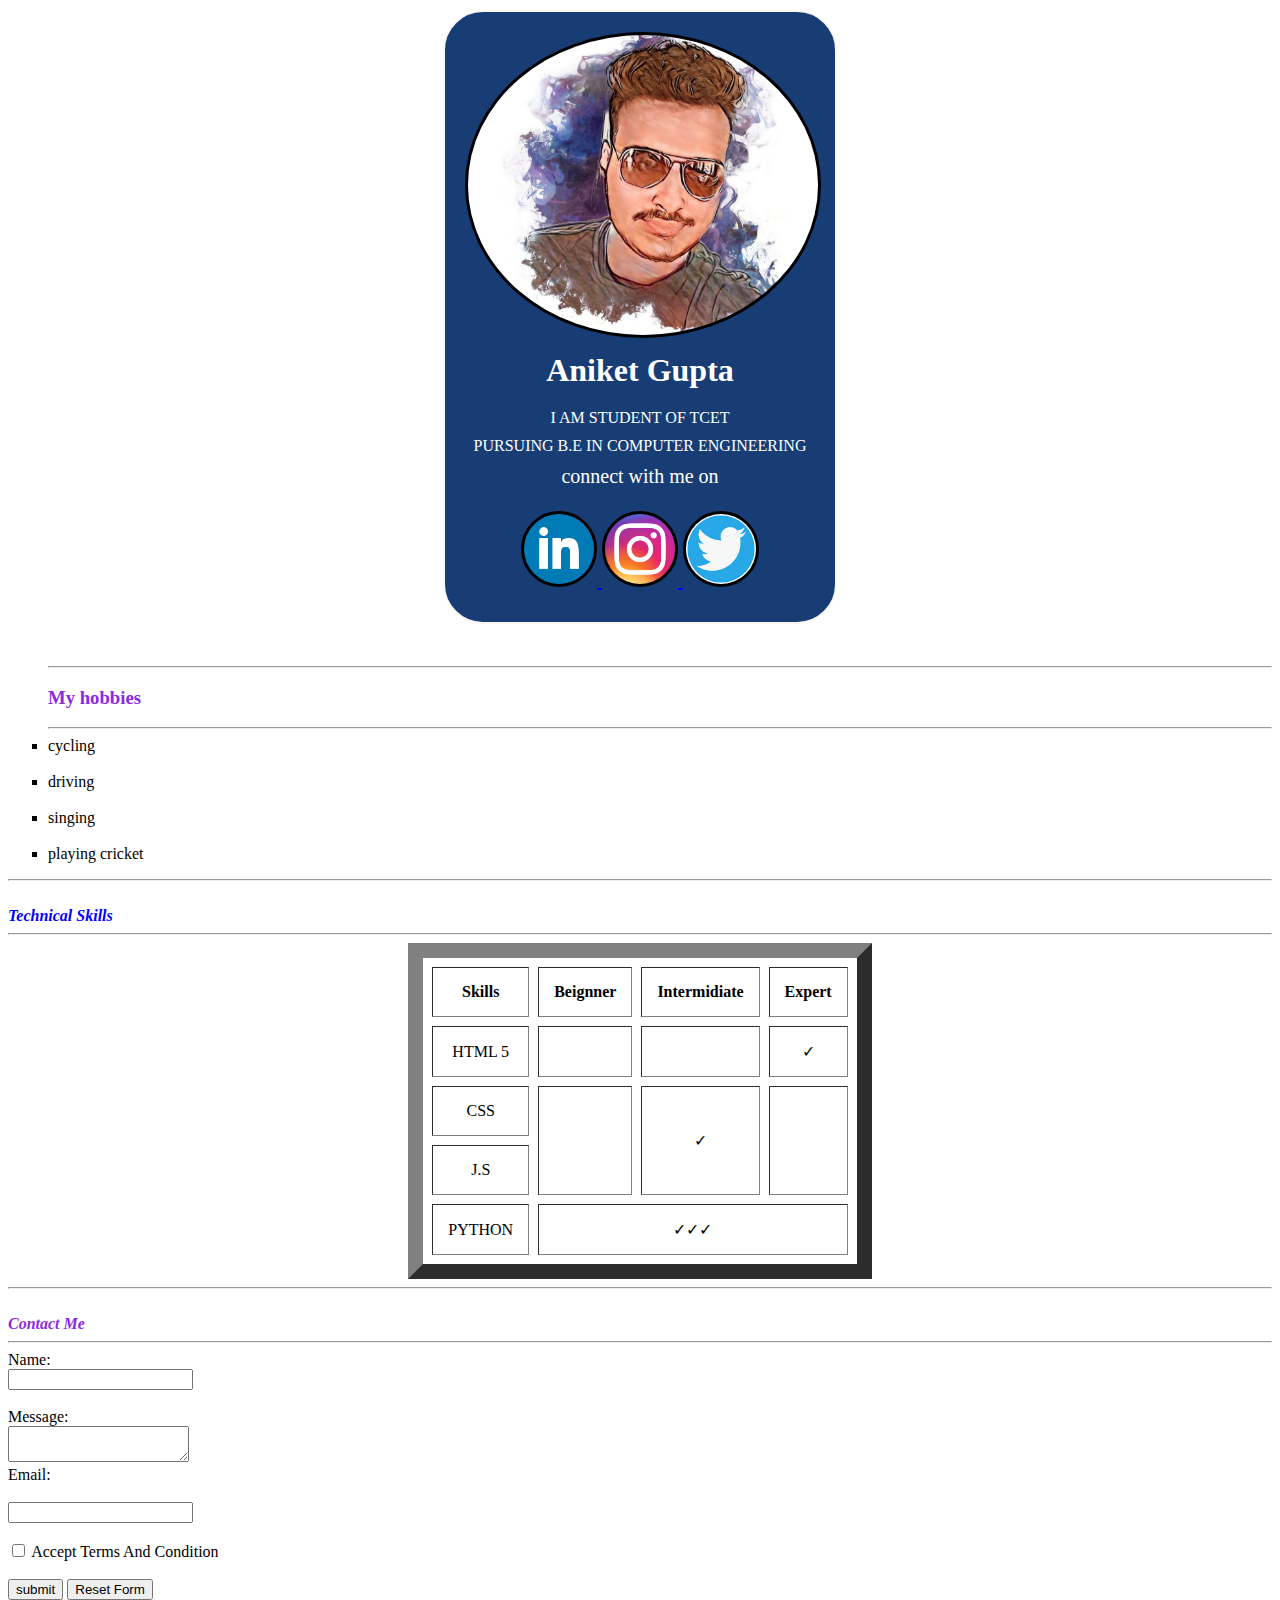
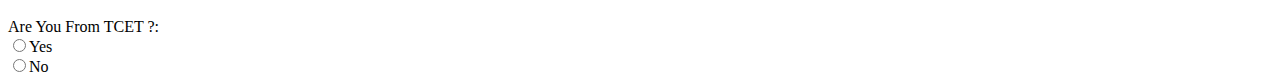
<file: index.html>
<!DOCTYPE html>
<html lang="en">
<head>
    <title>my website</title>
    <link rel="stylesheet" href="Style.css">
</head>
<body>
    <div class="profilecard">
       <img  class="image" src="/resources/WhatsApp Image 2023-06-14 at 16.18.57.jpg"
    alt="Aniket profile" height="300">
   
    <br>
   <h1>Aniket Gupta</h1> 
   <h2></h2>
   <p>I AM STUDENT OF TCET</p>
   <P>PURSUING B.E IN COMPUTER ENGINEERING</P>
   <p style="font-size: 20px;">connect with me on <br><br>
    <a href="https://www.linkedin.com/in/aniket-gupta-94952425a/">  <img src="/resources/702300.png" width="40"> 
    <a href="https://instagram.com/the_aniketgupta0408?igshid=oTk0YzhjMDVIZA==">  <img src="/resources/2048px-Instagram_icon.png"width="40" > </a> 
   <a href="#"> <img src="/resources/images.png "width="40"></a>
</p>
</div>

    <ul type="square">
   <br>
    <hr>
      <h3 style="color: blueviolet;">My hobbies</h3>  
      <hr>
        <li> cycling </li>
        <br>
        <li> driving</li>
         <br>
         <li>  singing </li>
         <br>
         <li>  playing cricket </li>
    </ul>
    <hr>
    <br>
    <div >
        <strong style="color: blue;"><em>Technical Skills </em> </strong><hr>
        <table cellpadding="15" cellspacing="9" 
        border="15" align="center">
           <tr align="center">
                 <th >Skills </th>
                 <th>Beignner </th>
                 <th>Intermidiate </th>
                 <th>Expert </th>
            </tr>
            <tr align="center">
                <td>HTML 5</td>  
                <td></td>
                <td></td>
                <td >✓</td>
           </tr>
           <tr align="center">
            <td>CSS</td>  
             <td rowspan="2"></td>
            <td rowspan="2">✓</td>
            <td rowspan="2"></td>
           
       </tr>
       <tr align="center">
        <td>J.S</td>  
       
   </tr>
   <tr align="center">
    <td>PYTHON</td>  
    <td colspan="3">✓✓✓</td>

</tr>
        </table>
    </div>
    <div>
        <hr><br><em><strong style="color: blueviolet;">Contact Me</strong></em><hr>
        <form action="thankyou.html">
            <label> Name: </label> <br>
            <input><br> <br>
            <label> Message: </label> <br>
            <textarea required></textarea><br> 
            <label> Email: </label> <br><br>
            <input type="email"> <br><br>
            <input type="checkbox">
            <label> Accept Terms And Condition </label> <br><br>
            <button type="submit">submit  </button>
            <button type="reset">Reset Form</button><br><br>
            <label> Are You From TCET ?: </label> <br>
            <input type="radio">Yes<br>
            <input type="radio">No<br>
        </form>
    
    </div>
</body>
</html>
</file>
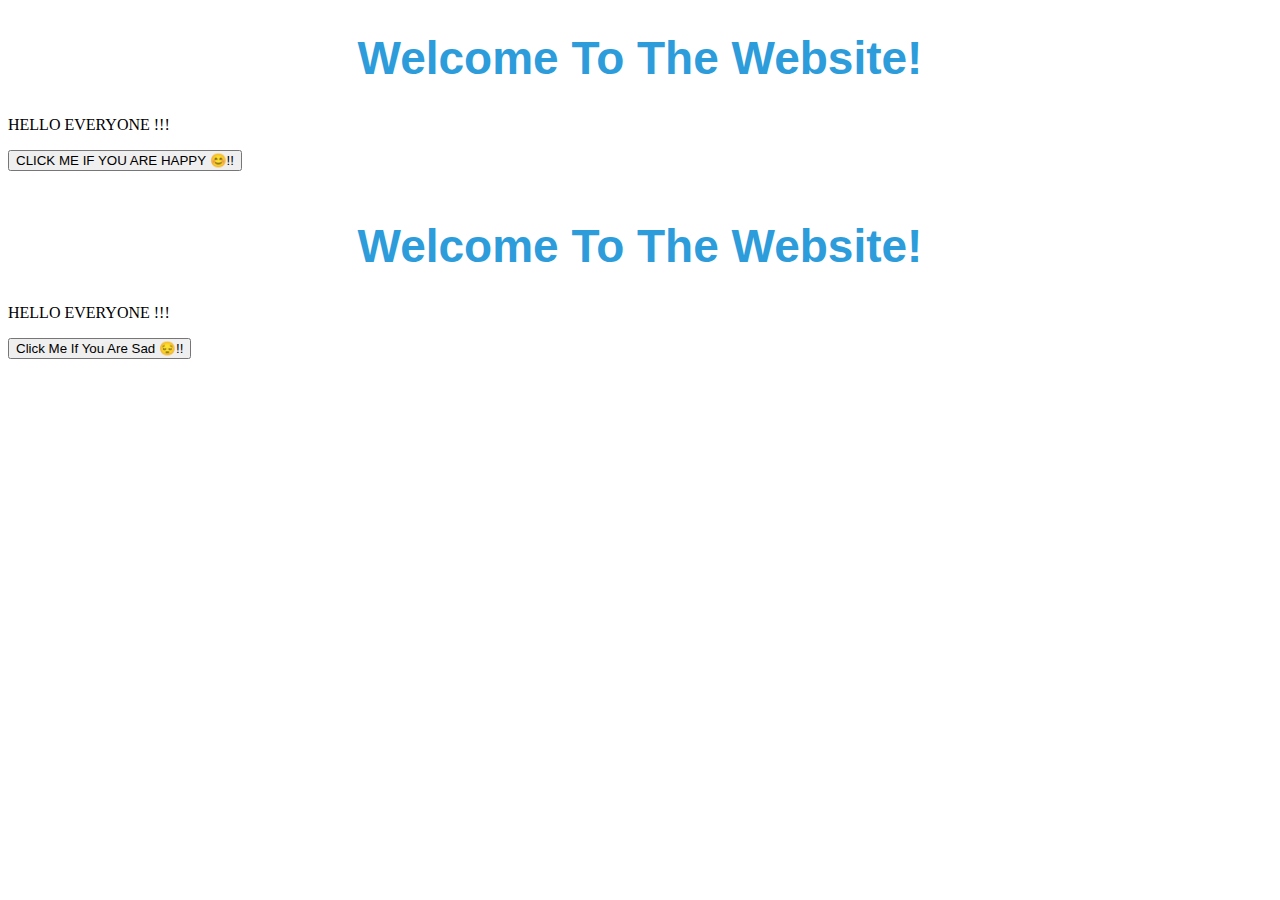
<file: css.html>
<!DOCTYPE html>
<html lang="en">
<head>
    <title>CSS</title>
    <link rel="stylesheet" href="style.css">
</head>
<body >
    
    <div> 
    <h1>Welcome To The Website!</h1>
    <p>HELLO EVERYONE !!!</p>
    <button > CLICK ME IF YOU ARE HAPPY 😊!!</button>
    <br><br>
    </div>
    <div class="a">
     <h1>Welcome To The Website!</h1>
     <p>HELLO EVERYONE !!!</p>

         <button>Click Me If You Are Sad 😔!!</button>
         <br><br>
     </div>

</body>
</html>
</file>
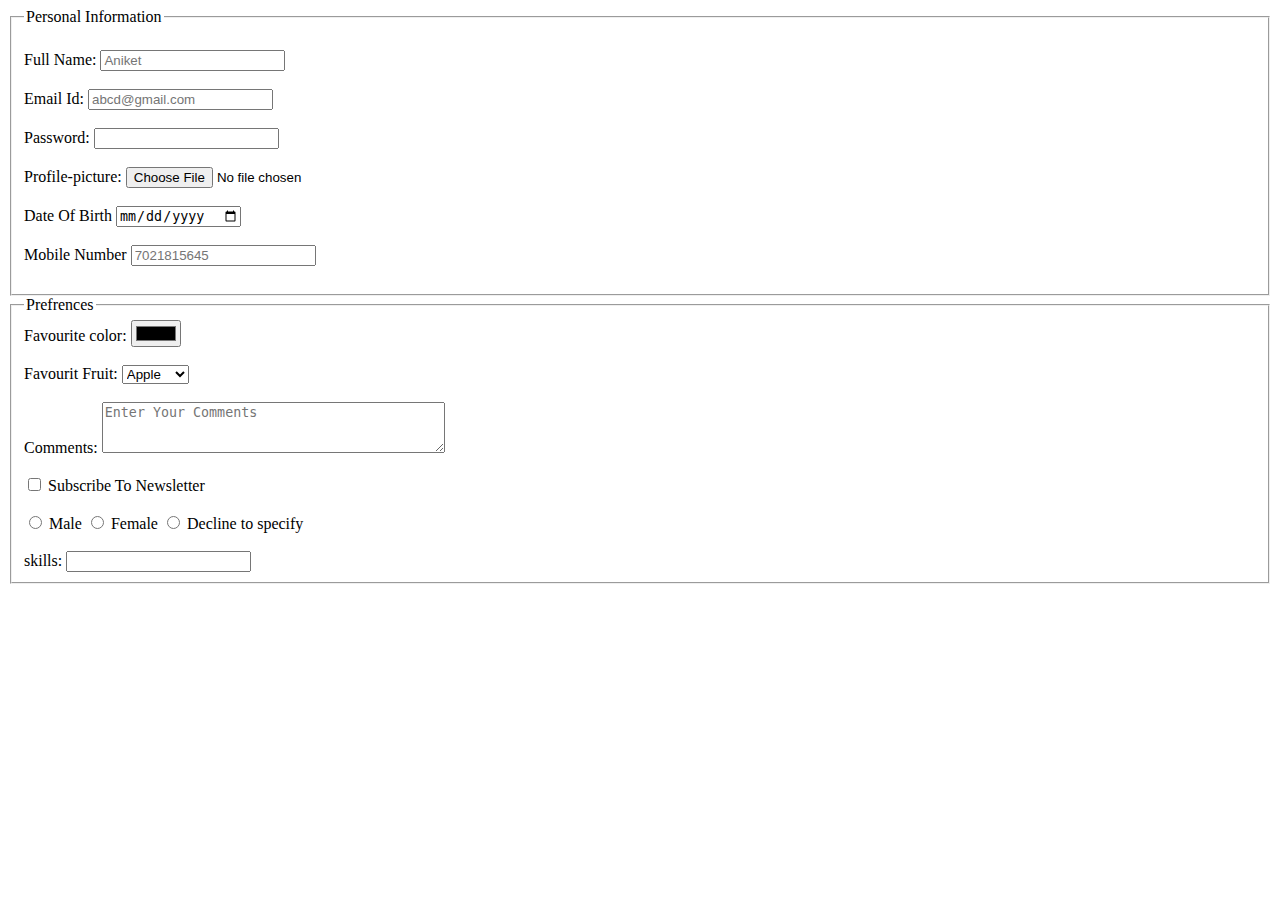
<file: form1.html>
<!DOCTYPE html>
<html lang="en">
<head>
    <title>FORM</title>
</head>
<body>
    
    <form action="/submit-form" method="post" target="_blank">
        <fieldset>
            <legend>Personal Information</legend><br>
        <label for="Name"> Full Name:</label>
        <input type="Nme"Id="Name" placeholder="Aniket"><br><br>
        <label for="Email"> Email Id:</label>
        <input type="email"Id="Email" placeholder="abcd@gmail.com" required><br><br>
        <label for="password">Password:</label>
        <input type="password" id="password" required><br><br>
        <label for="profile-picture">Profile-picture:</label>
        <input type="file" id="profile-picture" required><br><br>
        <label for="date of birth">Date Of Birth</label>
        <input type="date" id="date of birth" required><br><br>
        <label for="Mobile Number">Mobile Number</label>
        <input type="number" id="phone" placeholder="7021815645" required><br><br>
        </fieldset>
    </form>
</body>

        <fieldset>
            <legend>Prefrences</legend>
            <label for="color">Favourite color:</label>
            <input type="color"><br><br>
            <label for="Fruit">Favourit Fruit: </label>
            <select id="Fruit">
                <option value="Apple">Apple</option>
                <option value="Mango">Mango</option>
                <option value="Grapes">Grapes</option>
                <option value="orange">Orange</option>
            </select><BR><br>
                <label for="comments">Comments:</label>
                <textarea id="Comments" rows="3" cols="40"
                placeholder="Enter Your Comments"></textarea><br><br>
                <label for="Checkbox">
                <input type="Checkbox" value="Yes">
                    Subscribe To Newsletter
                </label><br> <br>
                <label for="Gender">
                    <input type="radio" name="Gender" value="male">
                    Male
                </label>
                <label for="Gender">
                    <input type="radio" name="Gender" value="Female">
                    Female
                </label>
                <label for="Gender">
                    <input type="radio" name="Gender" value="Other">
                    Decline to specify
                </label> <br> <br>
                <label for="skills">skills:</label>
                    <input type="text" id="skills" list="skills-list" required>
                    <datalist id="skills-list">
                        <option value="HTML"> 
                        <option value="CSS">
                        <option value="JAVA-SCRIPT">
                        <option value="PYTHON"> 
                        <option value="C++">   
                        <option value="C">     
                    </datalist>
                   
                
                </fieldset>

        </html>
</file>
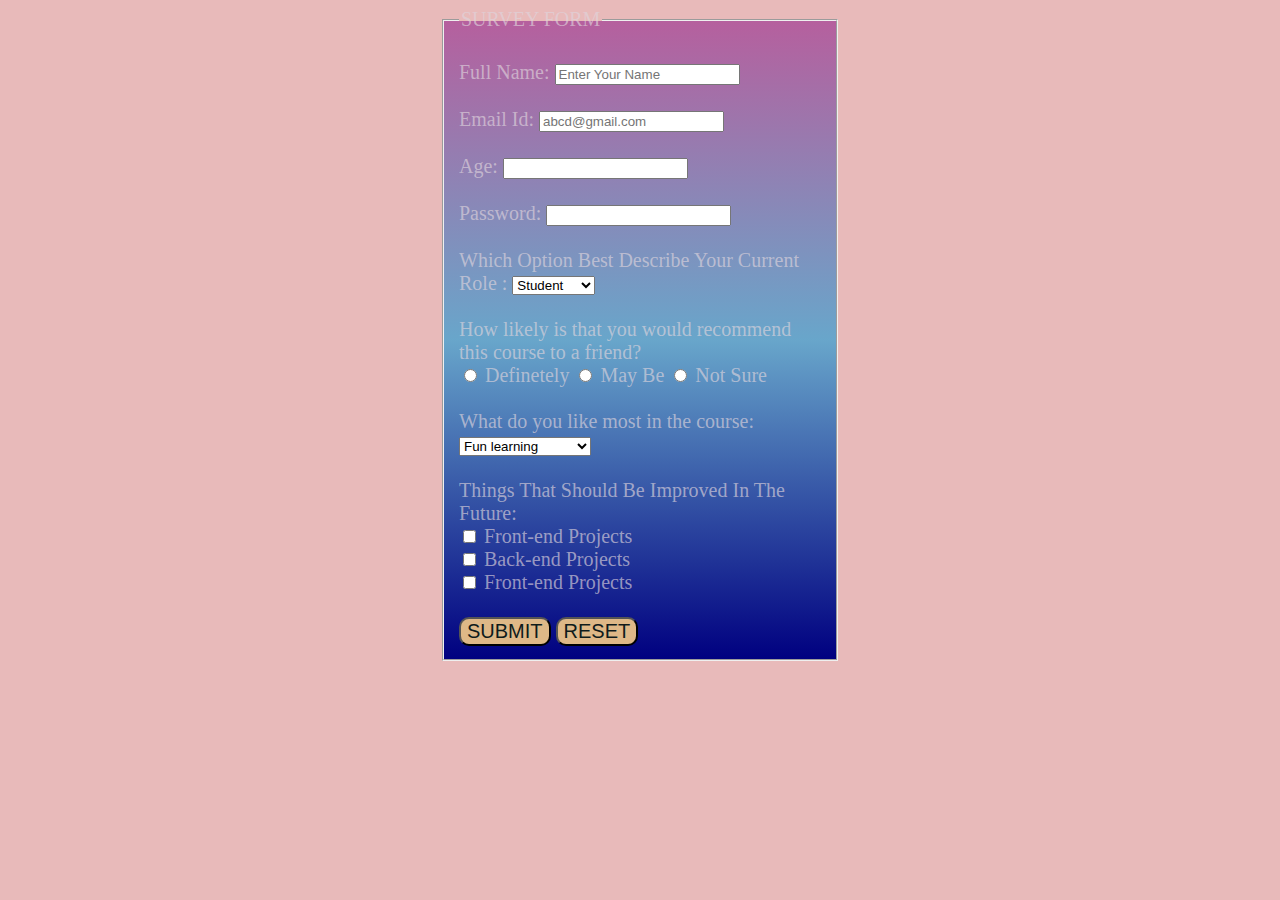
<file: SURVEYFORM.HTML>
<!DOCTYPE html>
<html lang="en">
<head>
    <meta charset="UTF-8">
    <meta name="viewport" content="width=device-width, initial-scale=1.0">
    <title>Survey form</title>
    <link rel="stylesheet" href="STY.CSS">
</head>
<body>
    <div>
    <form action="/submit-form" method="post" target="_blank">
        <fieldset>
            <legend>SURVEY 
                 FORM</legend><br>
            <label for="Name">Full 
                 Name:</label>
            <input type="name" 
             id="Name" 
            placeholder="Enter Your Name"><br><br>
            <label for="Email">Email 
                 Id:</label>
            <input type="email" 
             
        placeholder="abcd@gmail.com" 
         required>
             <br><br>
            <label for="Age">Age: 
                 
            </label>
            <input type="number" 
             id="Age "><br><br>
            <label 
             for="Password">Password: 
             </label>
            <input type="password" 
             id="password" 
            required><br><br>
            <label for="option">Which 
                 Option Best 
                Describe Your Current 
                 Role :</label>
            <select id="option">
                <option         
    value="Student">Student</option>
                <option value="Teacher">Teacher</option>
                <option 
                value="Employee">Employee</option>
                <option value="Retire cop">Retire cop</option>
                <option value="Intern">Intern</option>
            </select><br><br>
            <label for="recommend">How likely is that you would recommend this course to a friend?</label><br>
            <label for="checkbox">
            <input type="radio" name="Definetely" value="Yes">
                Definetely
                <input type="radio" name="Definetely" value="Yes">
                May Be
                <input type="radio" name="Definetely" value="Yes">
                Not Sure
        </label><br><br>
        
        <label for="course">What do you like most in the course:</label>
            <select id="course">
                <option value="fun learning">Fun learning</option>
                <option value="interactive session">interactive session</option>
                <option value="various prizes">various prizes</option>
                
            </select><br><br>
            <label for="">Things That Should Be Improved In The Future:</label><br>
            <input type="checkbox">
             Front-end Projects <br>
                <input type="checkbox" >
                Back-end Projects <br>
                <input type="checkbox">
                Front-end Projects
             </select><BR><BR>
           <button>SUBMIT</button>
           <button>RESET</button>
            
        </fieldset>
    </form>
</div>
</body>
</html>
</file>
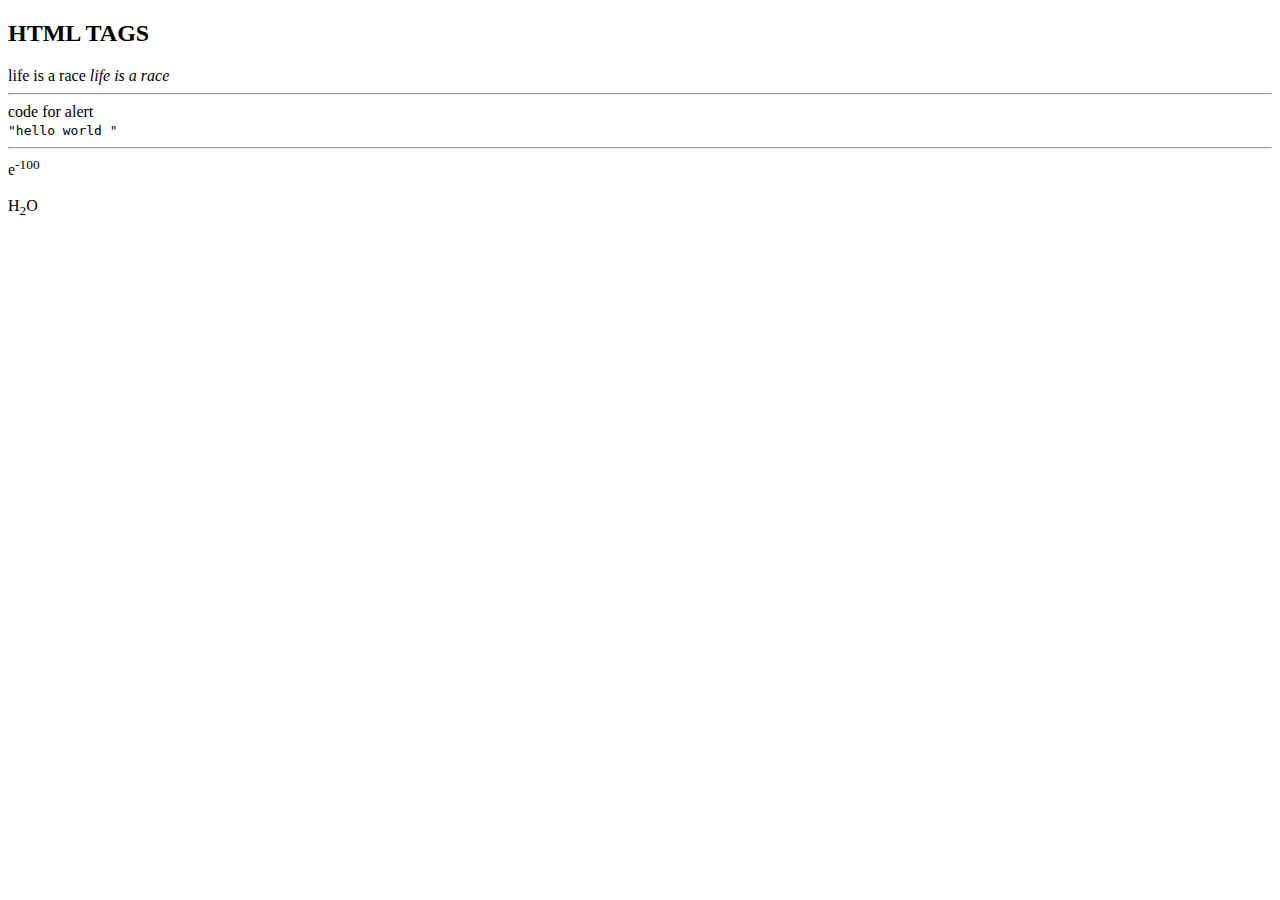
<file: tags.html>
<!DOCTYPE html>
<html lang="en">
<head>
   
    <title>HTML TAGS </title>
</head>
<body>
    <div>
    <h2>HTML TAGS</h2>

<blackquote>life is a race </blackquote>
<cite>life is a race</cite>
<br><hr>
code for alert <br>

<code>
    "hello world "
</code>
<hr>
e<sup>-100</sup><br>
<br>
H<sub>2</sub>O
</div>
</body>
</html>
</file>
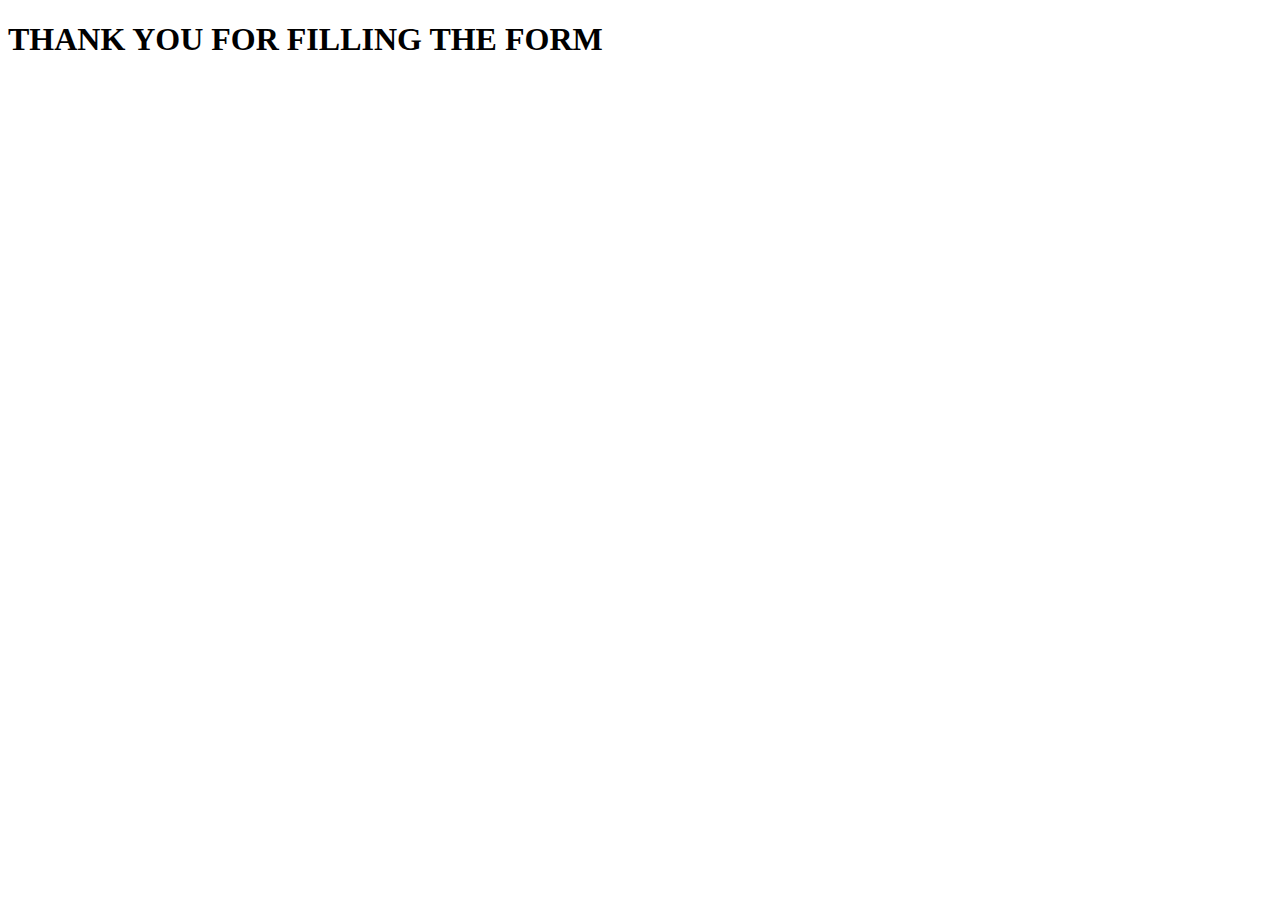
<file: thankyou.html>
<!DOCTYPE html>
<html lang="en">
<head>
    <meta charset="UTF-8">
    <meta name="viewport" content="width=device-width, initial-scale=1.0">
    <title>Document</title>
</head>
<body>
    <h1>THANK YOU FOR FILLING THE FORM</h1>
</body>
</html>
</file>
<file: Style.css>
.profilecard{
    border-radius: 40px;
    width: 350px;
    padding: 20px;
    border: 2px solid rgb(252, 247, 247);
    margin: 10px auto;
    background-color:rgb(24, 61, 117);
    
    color:white;
    text-align:center;
   
    
}
.profilecard:hover{
    opacity: 0.5;
    color: coral;
    cursor: pointer;

}

   img{
    width: 20%;
    border-radius: 50%;
    border: 3px solid black;
    object-fit: cover;
}
h1,p{
    margin-top: 10px;
    margin-bottom: 10px;
}
.image{
    width: 100%;
    border-radius: 50%;
    border: 3px solid black;
}
@media screen and (max-width:700px) {
    .profilecard{
        max-width: 400px;

    }
    .image{
        width: 120px;
        height: 120px;
    }
}
</file>
<file: STY.CSS>
body{
    background-color: rgba(219, 149, 149, 0.651);
}        
div{
    max-width: 400px;
   
    margin-left:auto;
    margin-right: auto;
    margin-top: auto;
    box-shadow: 100px;
}

fieldset{
    font-style: inherit;
    font-size: 20PX;
    color: rgba(223, 212, 220, 0.651);
    bckground-color: rgb(93, 190, 209);
    background: linear-gradient(rgba(128, 0, 128, 0.486),rgba(55, 158, 209, 0.722),navy );
    
} 
button{
    border-radius: 10px;
    color: rgb(15, 27, 27);
    background-color: burlywood;
    font-size: 20px;
    
}
placeholder{
    color: black;
}
dialog{
    stroke-dasharray: 12px;
}
</file>
<file: style.css>
@import url(https://fonts.googleapis.com/css?family=Playfair+Display:400,800);
@import url(https://code.ionicframework.com/ionicons/2.0.1/css/ionicons.min.css);

.snip1401 {
  font-family: 'Playfair Display', Arial, sans-serif;
  float: left;
  width: 33.33%;
  padding: 15px;

  position: relative;
  overflow: hidden;
  margin: 10px;
  min-width: 230px;
  max-width: 315px;
  max-height: 220px;
  width: 100%;
  color: #000000;
  text-align: right;
  font-size: 16px;
  background-color: #000000;
}

h1 {
  font-weight: 800;
  font-size: 46px;
  text-align: center;
  color: #2D9CDB;
  font-family: sans-serif;
}

h2 {
  color: #2D9CDB;
}


/* Clear floats after image containers */
.row::after {
  content: "";
  clear: both;
  display: table;
}

.snip1401 * {
  -webkit-box-sizing: border-box;
  box-sizing: border-box;
  -webkit-transition: all 0.35s ease;
  transition: all 0.35s ease;
}

.snip1401 img {
  max-width: 100%;
  backface-visibility: hidden;
}

.snip1401 figcaption {
  position: absolute;
  top: 0;
  bottom: 0;
  right: 0;
  z-index: 1;
  opacity: 1;
  padding: 30px 0 30px 10px;
  background-color: #ffffff;
  width: 40%;
  -webkit-transform: translateX(150%);
  transform: translateX(150%);
}

.snip1401 figcaption:before {
  position: absolute;
  top: 50%;
  -webkit-transform: translateY(-50%);
  transform: translateY(-50%);
  right: 100%;
  content: '';
  width: 0;
  height: 0;
  border-style: solid;
  border-width: 120px 120px 120px 0;
  border-color: transparent #ffffff transparent transparent;
}

.snip1401:after {
  position: absolute;
  bottom: 50%;
  right: 40%;
  content: '';
  width: 0;
  height: 0;
  border-style: solid;
  border-width: 120px 120px 0 120px;
  border-color: rgba(255, 255, 255, 0.5) transparent transparent transparent;
  -webkit-transform: translateY(-50%);
  transform: translateY(-50%);
  -webkit-transition: all 0.35s ease;
  transition: all 0.35s ease;
}

.snip1401 h3,
.snip1401 p {
  line-height: 1.5em;
  -webkit-transform: translateX(-30px);
  transform: translateX(-30px);
  margin: 0;
}

.snip1401 h3 {
  margin: 0 0 5px;
  line-height: 1.1em;
  font-weight: 900;
  font-size: 1.4em;
  opacity: 0.75;
}

.snip1401 p {
  font-size: 0.8em;
}

.snip1401 i {
  position: absolute;
  bottom: 0;
  left: 0;
  padding: 20px 30px;
  font-size: 44px;
  color: #ffffff;
  opacity: 0;
}

.snip1401 a {
  position: absolute;
  top: 0;
  bottom: 0;
  left: 0;
  right: 0;
  z-index: 1;
}

.snip1401:hover img,
.snip1401.hover img {
  zoom: 1;
  filter: alpha(opacity=50);
  -webkit-opacity: 0.5;
  opacity: 0.5;
}

.snip1401:hover:after,
.snip1401.hover:after,
.snip1401:hover figcaption,
.snip1401.hover figcaption,
.snip1401:hover i,
.snip1401.hover i {
  -webkit-transform: translateX(0);
  transform: translateX(0);
  opacity: 1;
}

.minor_projects {
  display: flex;
  align-items: center;
  justify-content: center;
  min-height: 500px;
}

.minor_projects2 {
  display: flex;
  align-items: center;
  justify-content: center;
  min-height: 500px;
}

.major_projects1 {
  display: flex;
  align-items: center;
  justify-content: center;
  min-height: 500px;
}

.major_projects2 {
  display: flex;
  align-items: center;
  justify-content: center;
  min-height: 500px;
}


.container {
  position: relative;
  width: 1100px;
  display: flex;
  align-items: center;
  justify-content: center;
  flex-warp: warp;

}

.container .card {
  position: relative;
  max-width: 300px;
  height: 215px;
  background-color: #fff;
  margin: 30px 10px;
  padding: 20px 15px;

  display: flex;
  flex-direction: column;
  box-shadow: 0 5px 20px rgba(0, 0, 0, 0.5);
  transition: 0.3s ease-in-out;
  border-radius: 15px;
}

.container .card:hover {
  height: 320px;
}


.container .card .image {
  position: relative;
  width: 260px;
  height: 260px;

  top: -40%;
  left: 8px;
  box-shadow: 0 5px 20px rgba(0, 0, 0, 0.2);
  z-index: 1;
}

.container .card .image img {
  max-width: 100%;
  border-radius: 15px;
}

.container .card .content {
  position: relative;
  top: -140px;
  padding: 10px 15px;
  color: #111;
  text-align: center;

  visibility: hidden;
  opacity: 0;
  transition: 0.3s ease-in-out;

}

.container .card:hover .content {
  margin-top: 30px;
  visibility: visible;
  opacity: 1;
  transition-delay: 0.2s;

}

.project_image {
  display: flex;
  justify-content: center;
  align-items: center;
  flex-wrap: wrap;
}

.project_image img {
  width: 350px;
  height: 250px;
  border: 2px solid #9f8c8c;
  border-radius: 13px;
  box-shadow: 4px 7px 0px rgba(0, 0, 0, 0.2);
  cursor: pointer;
  margin: 10px;
  transition: 400ms;
}

.project_image img:hover {
  filter: grayscale(1);
  transform: scale(1.03);
}
</file>
